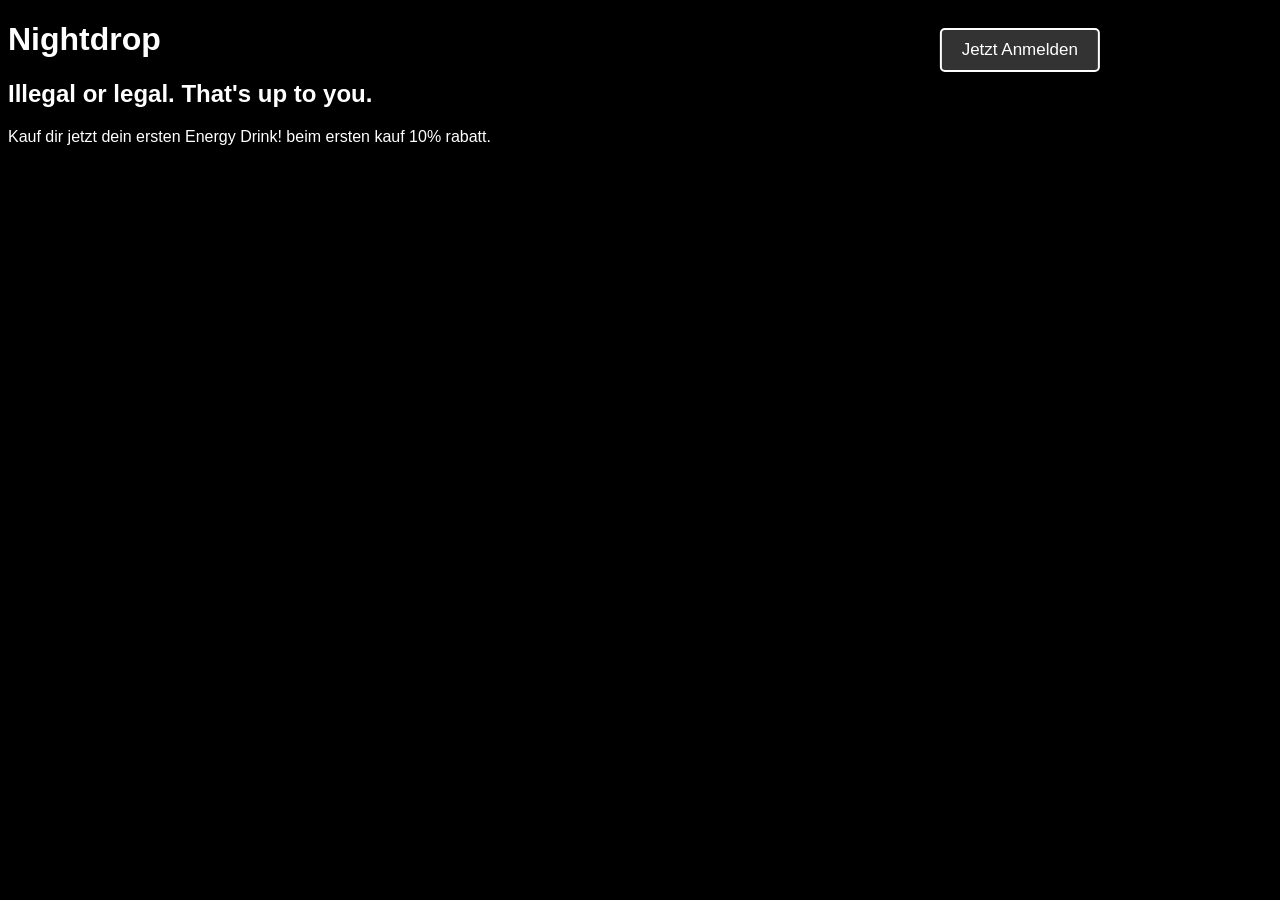
<file: index.html>
<!DOCTYPE html>
<html lang="de">
<head>
    <meta charset="UTF-8">
    <meta name="viewport" content="width=device-width, initial-scale=1.0">
    <title>Nightdrop</title>
    <link rel="stylesheet" href="style.css">
</head>
<body>
    <h1>Nightdrop</h1>
    <h2>Illegal or legal. That's up to you.</h2>
    <p>Kauf dir jetzt dein ersten Energy Drink! beim ersten kauf 10% rabatt.</p>

    <div class="links-link">
        <a class="links" href="Login.html">Jetzt Anmelden</a>
    </div>

</body>
</html>
</file>
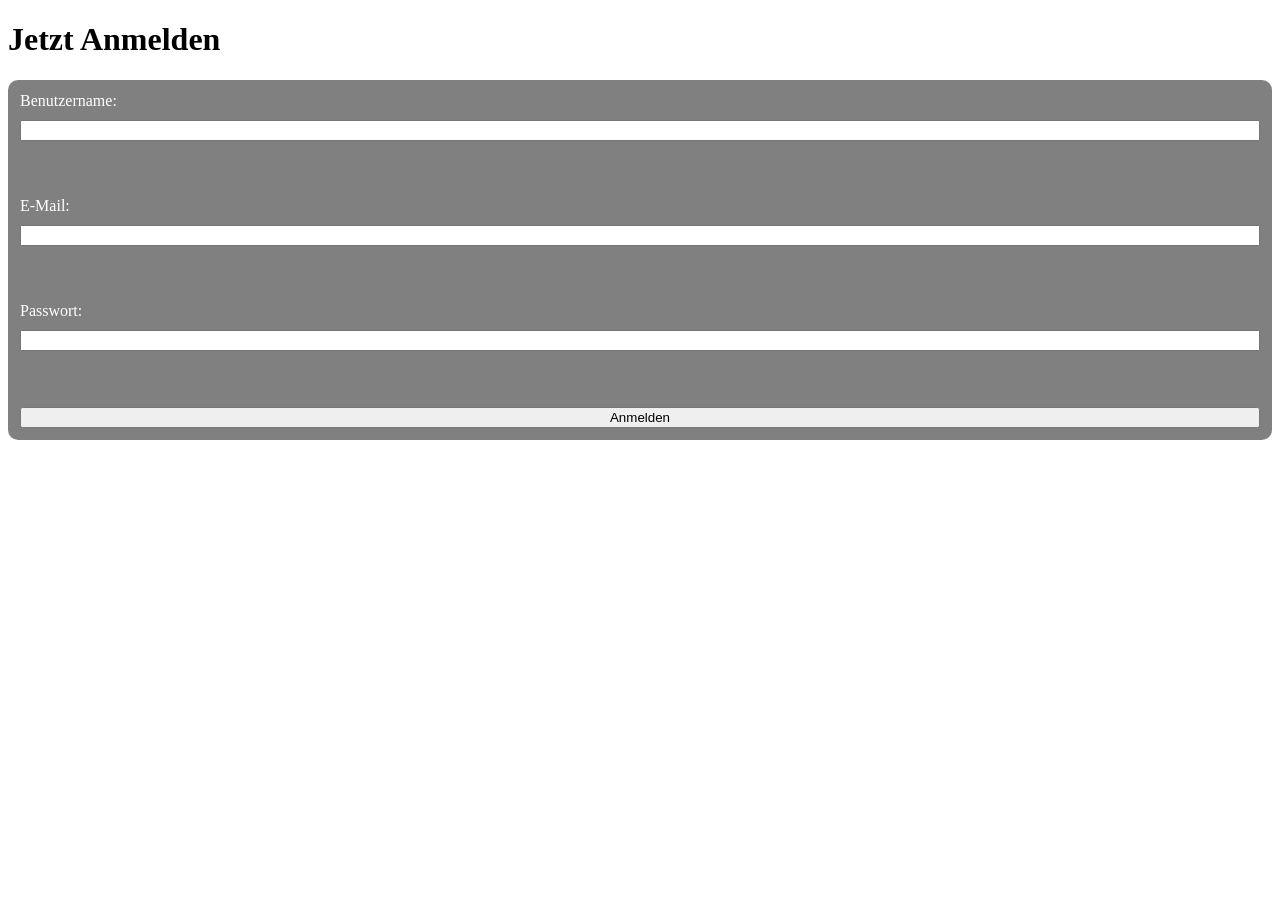
<file: Login.html>
<!DOCTYPE html>
<html lang="en">
<head>
    <meta charset="UTF-8">
    <meta name="viewport" content="width=device-width, initial-scale=1.0">
    <title>Jetzt Anmelden</title>
    <link rel="stylesheet" href="login.css">
</head>
<body>
    <h1>Jetzt Anmelden</h1>
    <form action="submit_login.php" method="post" class="card">
        <label for="username">Benutzername:</label>
        <input type="text" id="username" name="username" required><br><br>

        <label for="email">E-Mail:</label>
        <input type="email" id="email" name="email" required><br><br>

        <label for="password">Passwort:</label>
        <input type="password" id="password" name="password" required><br><br>

        <input type="submit" value="Anmelden">
    </form>
</body>
</html>
</file>
<file: style.css>
body {
background-color: #000;
color: #fff;
font-family: 'Arial', sans-serif;
}

a {
color: #fff;
text-decoration: none;
}

a:hover {
text-decoration: underline;
}


.links-link {
position: absolute;
top: 50px;
right: 100px;
transform: translate(-50%, -50%);
font-size: 17px;
padding: 10px 20px;
background-color: #333;
border: 2px solid #fff;
border-radius: 5px;
transition: background-color 0.3s, border-color 0.3s;
}
</file>
<file: login.css>
.card {
display: flex;
  flex-direction: column;
  gap: 10px;
  padding: 10px;
  border: 2px solid gray;
  border-radius: 10px;
  background: gray;
  color: white;
}
</file>
